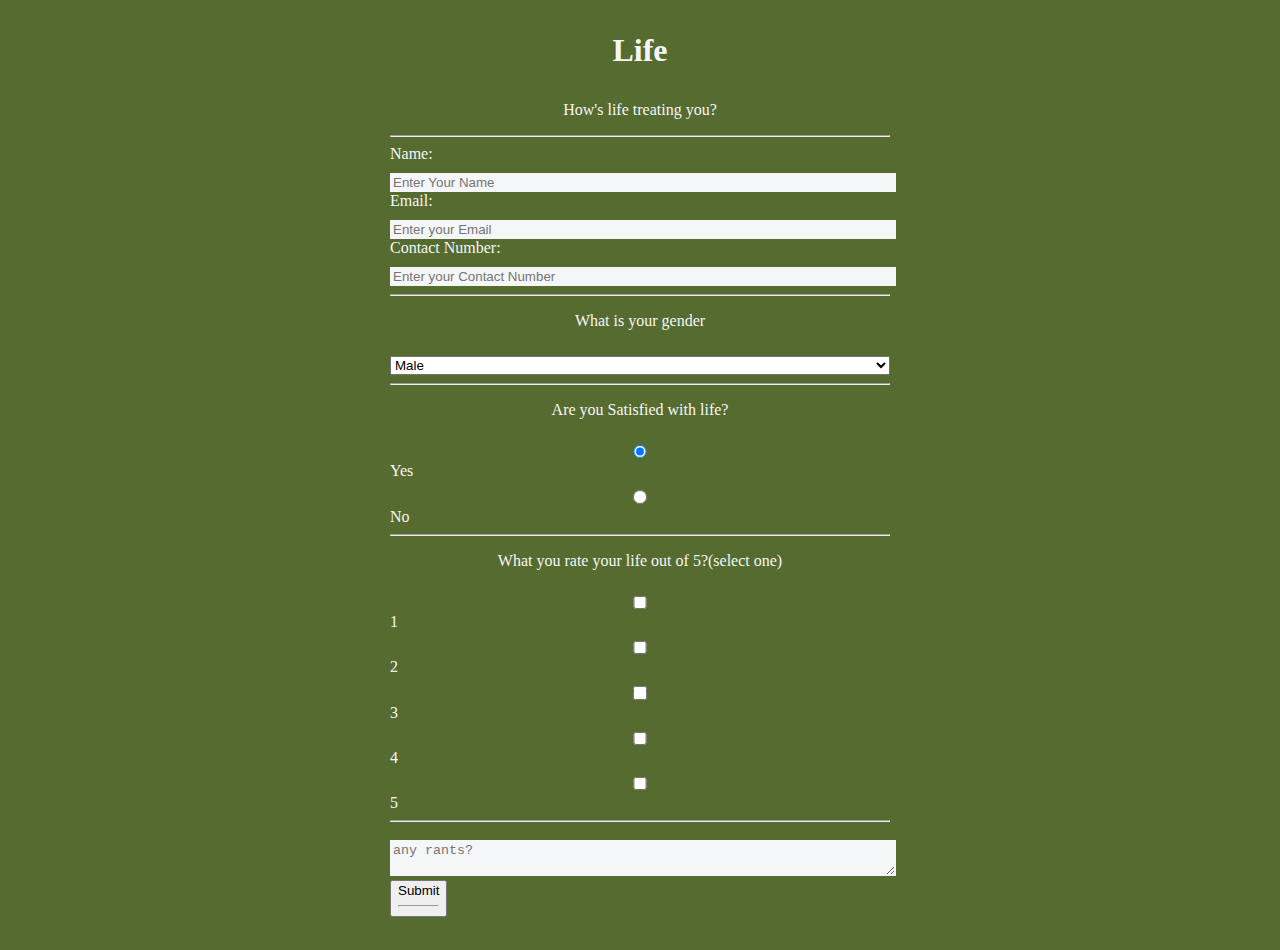
<file: index.html>
<!DOCTYPE html>
<html lang="en">
<head>
    <meta charset="UTF-8">
    <meta name="viewport" content="width=device-width, initial-scale=1.0">
    <link rel="stylesheet" href="styles.css" />
    <title>Document</title>
</head>
<body>
    
    <label>
    <h1 id="title">Life</h1>
    <p id="description">How's life treating you?</p>
    <form id="survey-form">
    <hr>
    <label id="name-label" for="name">Name:</label>
    <input id="name" type="text" name="name" placeholder="Enter Your Name" required>
    <label id="email-label" for="email">Email:</label>
    <input id="email" type="email" name="email" placeholder="Enter your Email" required>
    <label id="number-label" for="number">Contact Number: </label>
    <input id="number" type="number" min="9" max="10" name="number" placeholder="Enter your Contact Number"></input>
    </label>
    <hr>
    <label>
    <p>What is your gender</p>
        <select id="dropdown">
            <option>Male</option>
            <option>Female</option>
            <option>N/A</option>
        </select>
    </label>
    <hr>
    <label>
    <p>Are you Satisfied with life?</p>
    <label >
    <input name="recomend" type="radio" value="Yes" Checked>Yes</input>
    <input name="recomend" type="radio" value="not-sure">No </input> 
    </label>
    <hr>
    <p>What you rate your life out of 5?(select one)</p>
    <label><input type="checkbox" name="most-like" value="1"> 1</label>
    <label><input type="checkbox" name="most-like" value="2"> 2</label>
    <label><input type="checkbox" name="most-like" value="3"> 3</label>
    <label><input type="checkbox" name="most-like" value="4"> 4</label>
    <label><input type="checkbox" name="most-like" value="5"> 5</label><br>

    <hr>

    <textarea placeholder="any rants?"></textarea><br>

    <button id="submit">Submit</input>
    <hr>
    </form>

</label>
</body>

</html>
</file>
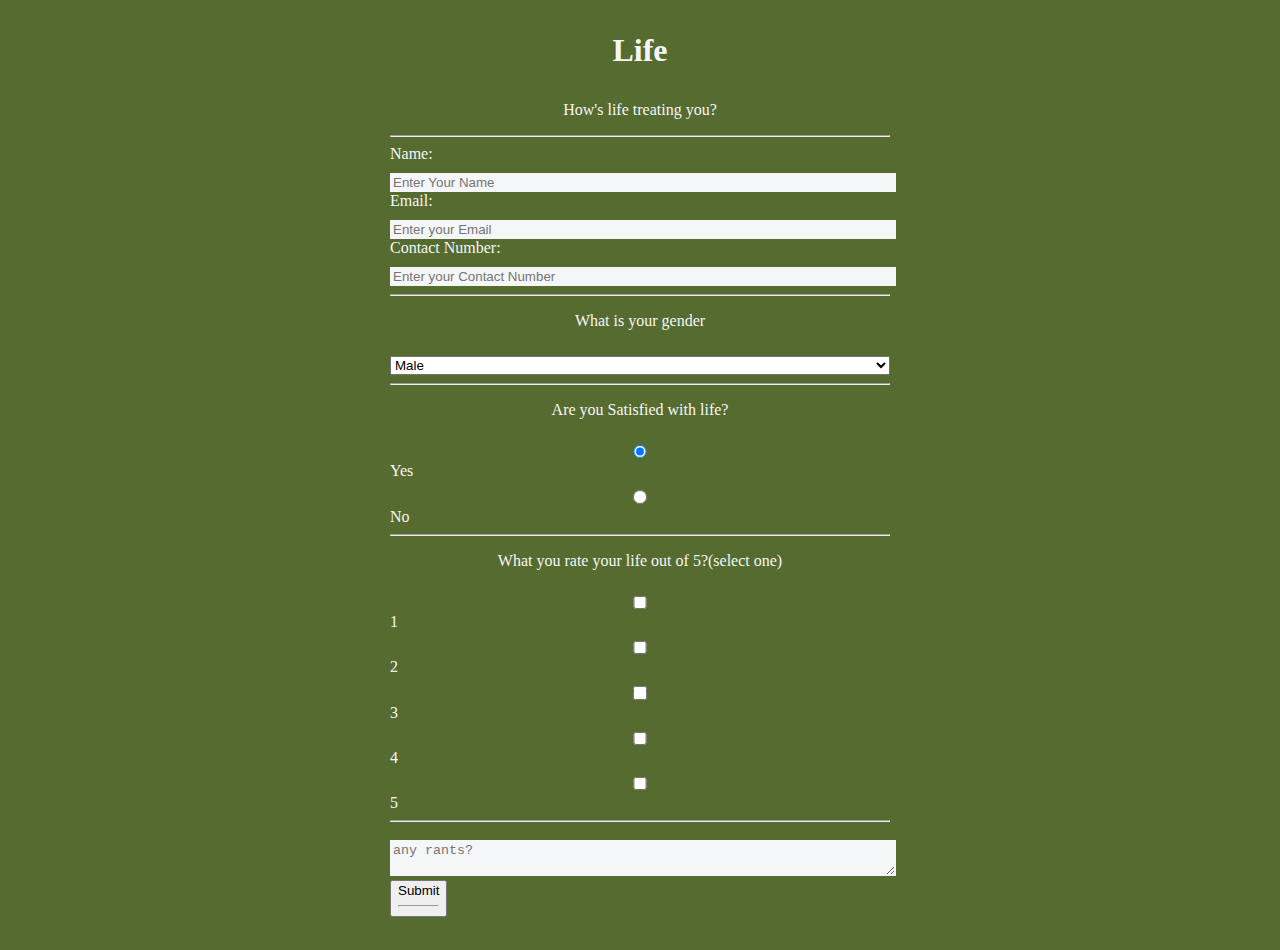
<file: Survey_form/index.html>
<!DOCTYPE html>
<html lang="en">
<head>
    <meta charset="UTF-8">
    <meta name="viewport" content="width=device-width, initial-scale=1.0">
    <link rel="stylesheet" href="survey.css" />
    <title>Document</title>
</head>
<body>
    
    <label>
    <h1 id="title">Life</h1>
    <p id="description">How's life treating you?</p>
    <form id="survey-form">
    <hr>
    <label id="name-label" for="name">Name:</label>
    <input id="name" type="text" name="name" placeholder="Enter Your Name" required>
    <label id="email-label" for="email">Email:</label>
    <input id="email" type="email" name="email" placeholder="Enter your Email" required>
    <label id="number-label" for="number">Contact Number: </label>
    <input id="number" type="number" min="9" max="10" name="number" placeholder="Enter your Contact Number"></input>
    </label>
    <hr>
    <label>
    <p>What is your gender</p>
        <select id="dropdown">
            <option>Male</option>
            <option>Female</option>
            <option>N/A</option>
        </select>
    </label>
    <hr>
    <label>
    <p>Are you Satisfied with life?</p>
    <label >
    <input name="recomend" type="radio" value="Yes" Checked>Yes</input>
    <input name="recomend" type="radio" value="not-sure">No </input> 
    </label>
    <hr>
    <p>What you rate your life out of 5?(select one)</p>
    <label><input type="checkbox" name="most-like" value="1"> 1</label>
    <label><input type="checkbox" name="most-like" value="2"> 2</label>
    <label><input type="checkbox" name="most-like" value="3"> 3</label>
    <label><input type="checkbox" name="most-like" value="4"> 4</label>
    <label><input type="checkbox" name="most-like" value="5"> 5</label><br>

    <hr>

    <textarea placeholder="any rants?"></textarea><br>

    <button id="submit">Submit</input>
    <hr>
    </form>

</label>
</body>
</html>
</file>
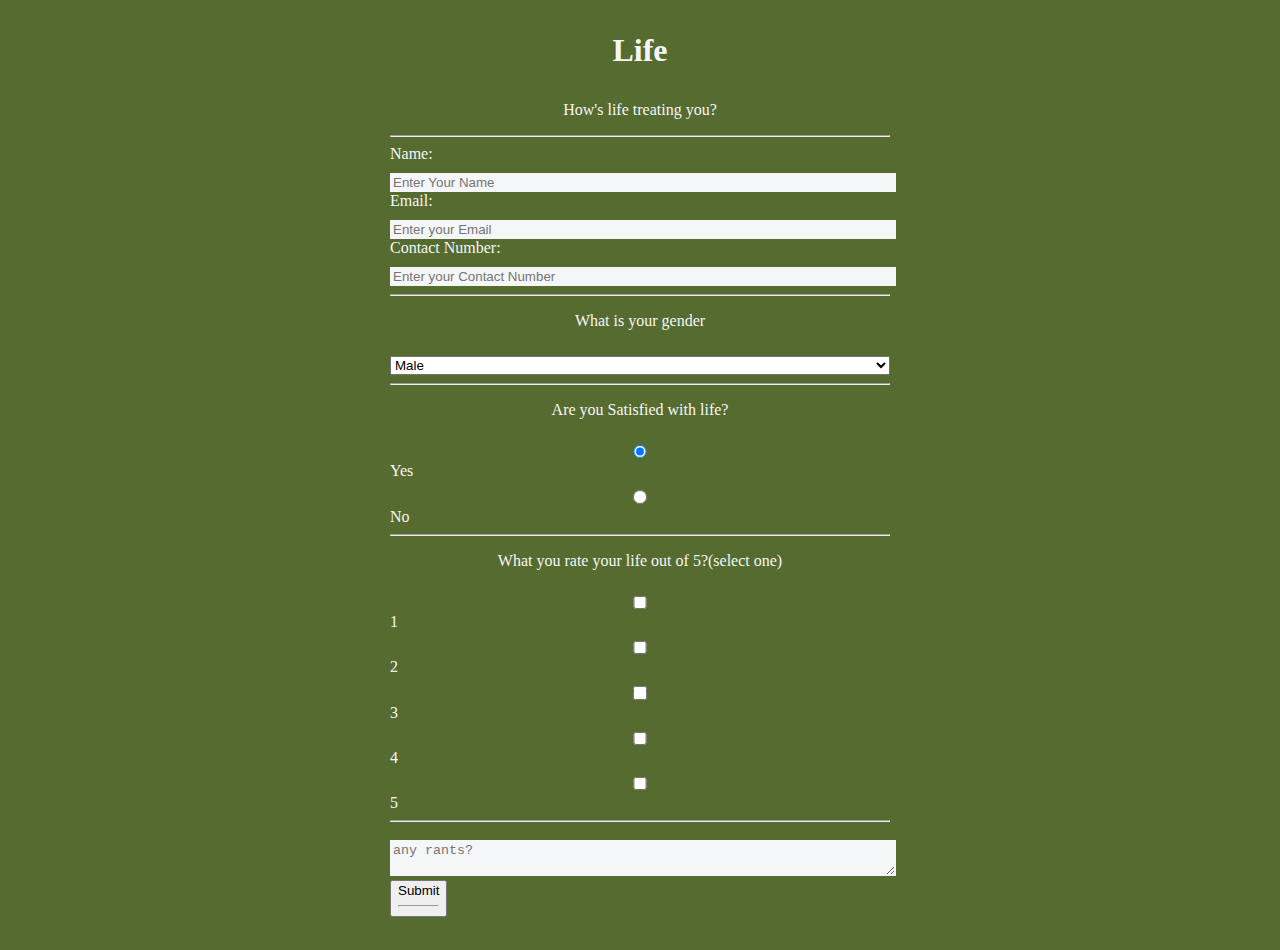
<file: Survey_form/Survey_form.html>
<!DOCTYPE html>
<html lang="en">
<head>
    <meta charset="UTF-8">
    <meta name="viewport" content="width=device-width, initial-scale=1.0">
    <link rel="stylesheet" href="survey.css" />
    <title>Document</title>
</head>
<body>
    
    <label>
    <h1 id="title">Life</h1>
    <p id="description">How's life treating you?</p>
    <form id="survey-form">
    <hr>
    <label id="name-label" for="name">Name:</label>
    <input id="name" type="text" name="name" placeholder="Enter Your Name" required>
    <label id="email-label" for="email">Email:</label>
    <input id="email" type="email" name="email" placeholder="Enter your Email" required>
    <label id="number-label" for="number">Contact Number: </label>
    <input id="number" type="number" min="9" max="10" name="number" placeholder="Enter your Contact Number"></input>
    </label>
    <hr>
    <label>
    <p>What is your gender</p>
        <select id="dropdown">
            <option>Male</option>
            <option>Female</option>
            <option>N/A</option>
        </select>
    </label>
    <hr>
    <label>
    <p>Are you Satisfied with life?</p>
    <label >
    <input name="recomend" type="radio" value="Yes" Checked>Yes</input>
    <input name="recomend" type="radio" value="not-sure">No </input> 
    </label>
    <hr>
    <p>What you rate your life out of 5?(select one)</p>
    <label><input type="checkbox" name="most-like" value="1"> 1</label>
    <label><input type="checkbox" name="most-like" value="2"> 2</label>
    <label><input type="checkbox" name="most-like" value="3"> 3</label>
    <label><input type="checkbox" name="most-like" value="4"> 4</label>
    <label><input type="checkbox" name="most-like" value="5"> 5</label><br>

    <hr>

    <textarea placeholder="any rants?"></textarea><br>

    <button id="submit">Submit</input>
    <hr>
    </form>

</label>
</body>
</html>
</file>
<file: styles.css>
body{
    background-color: darkolivegreen;
    width: 100%;
    height: 100vh;
    color: #f5f6f7;
    margin: 0;
    font-family: Tahoma;
    font-size: 16px;
}

h1, p {
    margin: 1em auto;
    text-align: center;
  }

  form {
    width: 60vw;
    max-width: 500px;
    min-width: 300px;
    margin: 0 auto;
    padding-bottom: 2em;
  }

input,
textarea,
select {
  margin: 10px 0 0 0;
  width: 100%;
  min-height: 1em;
}

input, textarea {
    background-color: #f5f6f7;
    border: 1px solid #f5f6f7;
    color: #ffffff;
  }
</file>
<file: Survey_form/survey.css>
body{
    background-color: darkolivegreen;
    width: 100%;
    height: 100vh;
    color: #f5f6f7;
    margin: 0;
    font-family: Tahoma;
    font-size: 16px;
}

h1, p {
    margin: 1em auto;
    text-align: center;
  }

  form {
    width: 60vw;
    max-width: 500px;
    min-width: 300px;
    margin: 0 auto;
    padding-bottom: 2em;
  }

input,
textarea,
select {
  margin: 10px 0 0 0;
  width: 100%;
  min-height: 1em;
}

input, textarea {
    background-color: #f5f6f7;
    border: 1px solid #f5f6f7;
    color: #ffffff;
  }
</file>
